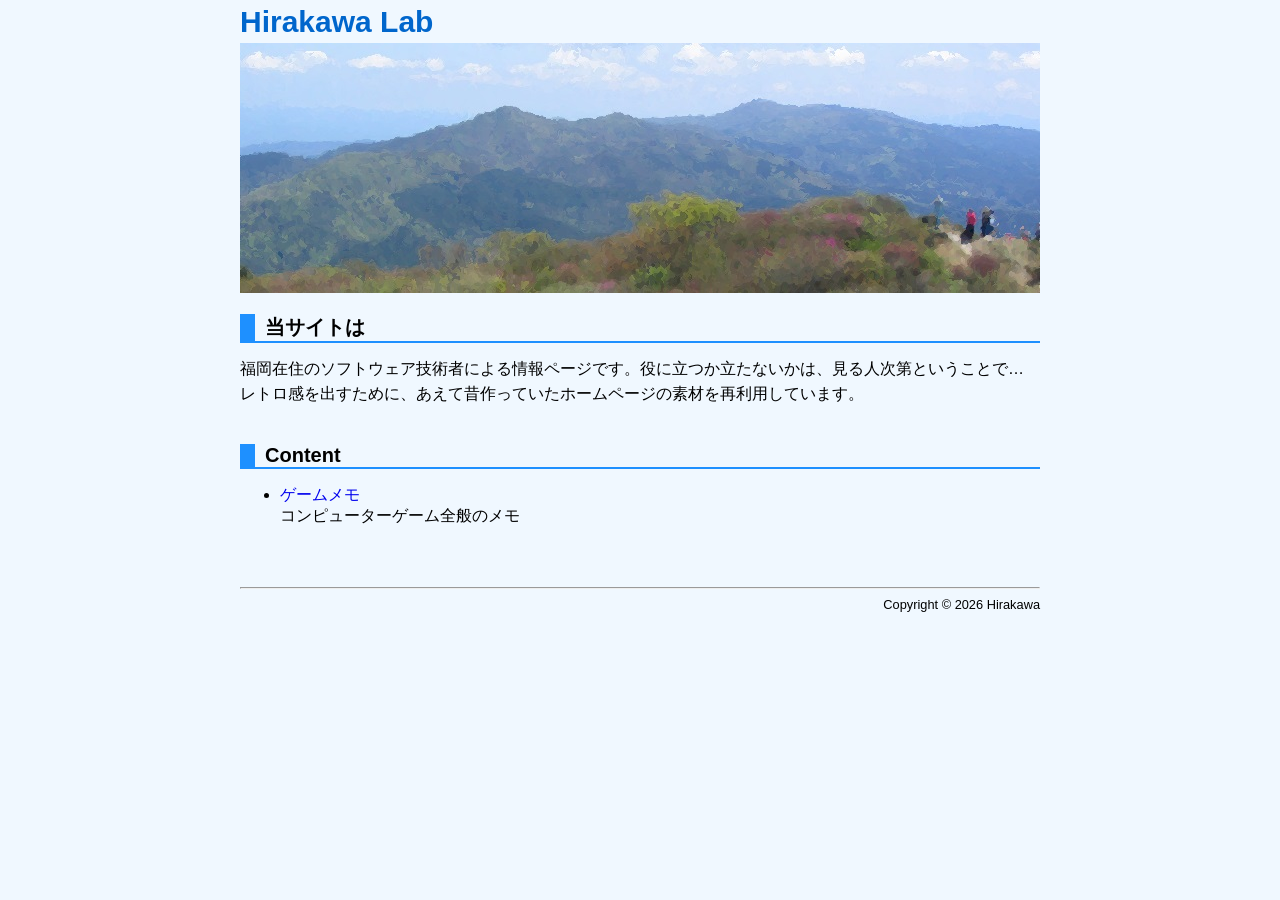
<file: index.html>
<!DOCTYPE html>
<html>
<head>
	<meta charset="UTF-8">
	<link rel="stylesheet" type="text/css" href="css/common.css">
	<title>Hirakawa Lab</title>
</head>
<body>
	<p><span class="top_title">Hirakawa Lab</span></p>
	<img src="top_image.jpg" alt="タイトル画像" title="タイトル画像" width="800" height="250">

	<section>
	<h1>当サイトは</h1>
	<p>福岡在住のソフトウェア技術者による情報ページです。役に立つか立たないかは、見る人次第ということで…</p>
	<p>レトロ感を出すために、あえて昔作っていたホームページの素材を再利用しています。</p>
	<br />
	</section>

	<section>
	<h1>Content</h1>
	<ul>
<!--	<li><a href="it">なんとなくITっぽい話</a></li> <span>ソフトウェア開発に関する技術的なお話</span><br/><br/> -->
		<li><a href="games/games.html">ゲームメモ</a></li> <span>コンピューターゲーム全般のメモ</span><br/><br/>
	</ul>
	</section>
	<br />
	<footer>
	<hr>
	<p class="rightside note">Copyright &copy; 2026 Hirakawa</p>
	</footer>
</body>
</html>
</file>
<file: css/common.css>
body {
	/* width: 800px; */
	/* margin: 5px 15px 5px 15px; */
	max-width: 800px;
	margin: 5px auto;
	background-color: #f0f8ff;
	font-family: "Meiryo", "Hiragino Sans", sans-serif;
}

p {
	margin: 4px 0px;
}

a {
	text-decoration: none;
}

a:hover {
	text-decoration: underline;
}

h1 {
	border-bottom: solid 2px #1e90ff;
	border-left: solid 15px #1e90ff;
	padding-left: 0.5em;
	font-size: 20px;
}

ul {
	list-style-type: disc;
}

.top_title {
	font-size: 30px;
	color: #0066cc;
	font-weight: bold;
}

.note {
	font-size: 0.80em;
}

.rightside {
	text-align: right;
}
</file>
